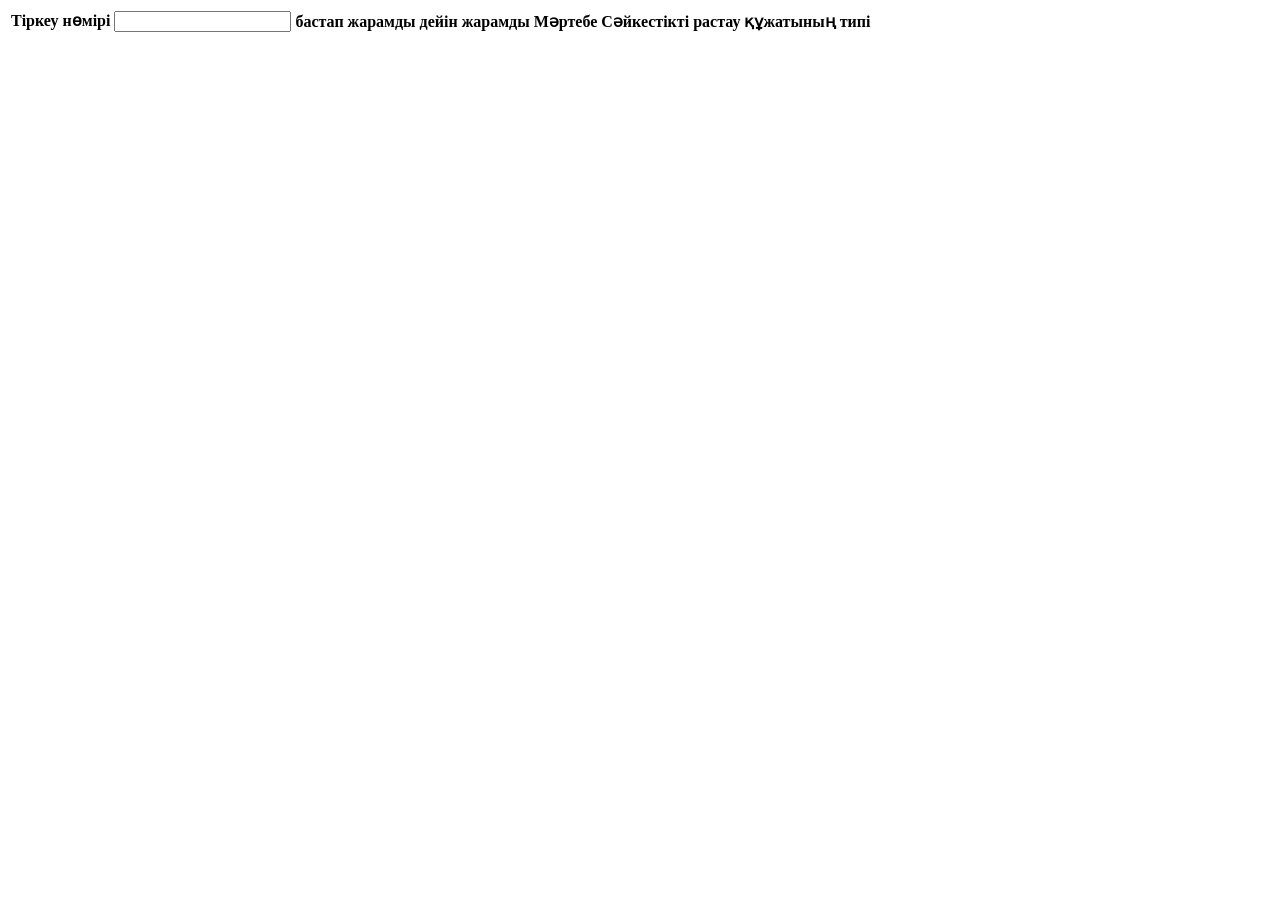
<file: tests/fixtures/eokno_form.html>
<!DOCTYPE html>
<html>
<body>
<form id="dApplicationListOpened:ktrmListForm" name="dApplicationListOpened:ktrmListForm">
    <input type="hidden" name="javax.faces.ViewState" value="VIEWSTATE123" />
    <table id="dApplicationListOpened:ktrmListForm:listTable">
        <thead>
            <tr>
                <th>Тіркеу нөмірі
                    <input name="dApplicationListOpened:ktrmListForm:listTable:j_idt33:filter" />
                </th>
                <th>бастап жарамды</th>
                <th>дейін жарамды</th>
                <th>Мәртебе</th>
                <th>Сәйкестікті растау құжатының типі</th>
            </tr>
        </thead>
        <tbody></tbody>
    </table>
</form>
</body>
</html>
</file>
